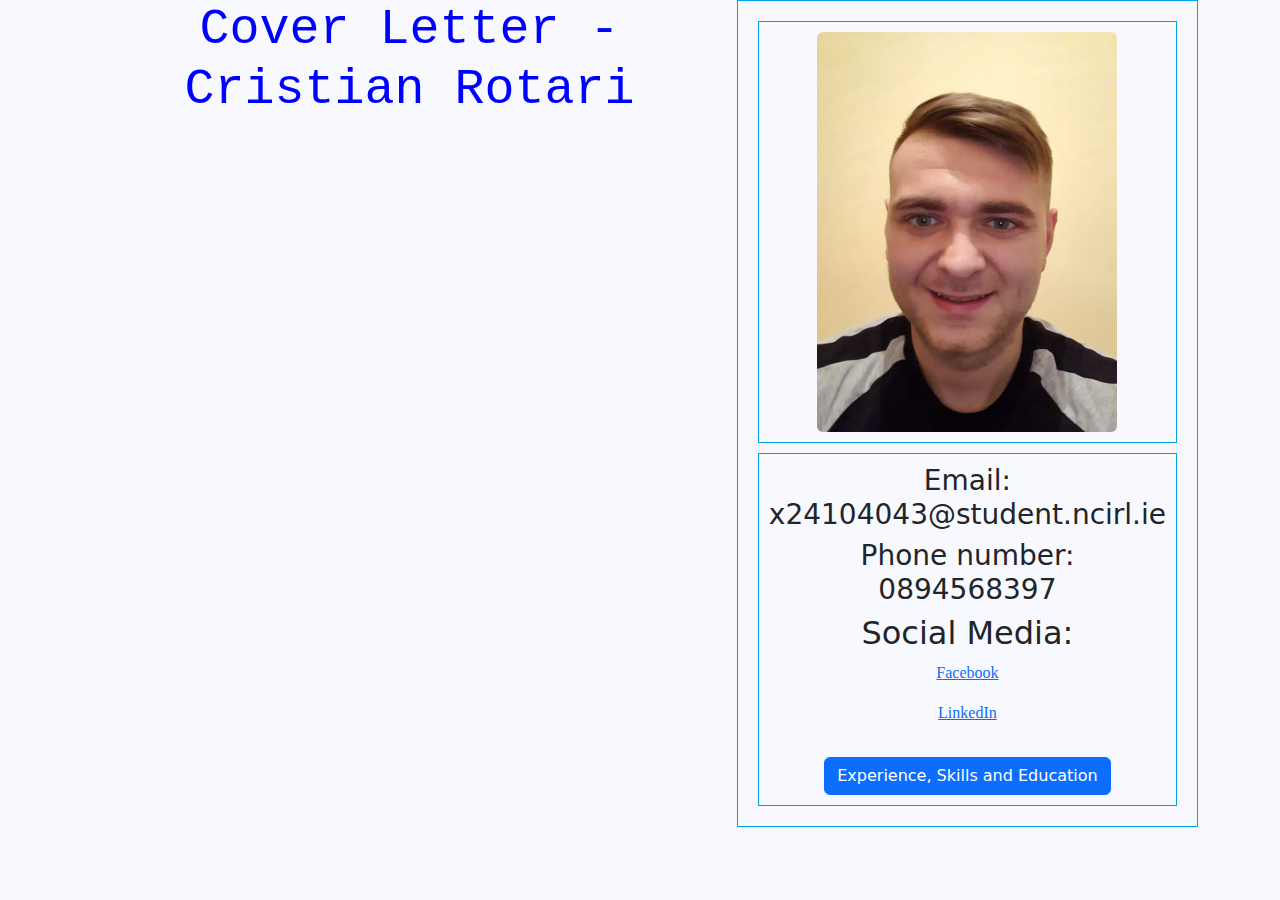
<file: index.html>
<!DOCTYPE html>
<html>
	<head>
		<title>Cover letter</title>
		<link href="https://cdn.jsdelivr.net/npm/bootstrap@5.3.0/dist/css/bootstrap.min.css" rel="stylesheet">
		<link rel="stylesheet" href="styles/style.css">
	</head>
	<body>		
		<div class="container text-center">
    <h1>Cover Letter - Cristian Rotari</h1>
    
    <div class="coverLetter">
        <div class="image">
            <img src="images/Cris2.jpg" alt="Handsome lad" class="img-fluid rounded" width="300" height="400">
        </div>
        
        <div class="info">
            <h3>Email: x24104043@student.ncirl.ie</h3>
            <h3>Phone number: 0894568397</h3>
            
            <h2>Social Media:</h2>
            <p><a href="https://www.facebook.com/cris.rotari">Facebook</a></p>
            <p><a href="https://www.linkedin.com/in/rotaricristian">LinkedIn</a></p>
            
            <a href="Experience.html" class="btn btn-primary mt-3">Experience, Skills and Education</a>
        </div>
    </div>
		
		</p>
	</body>	
</html>
</file>
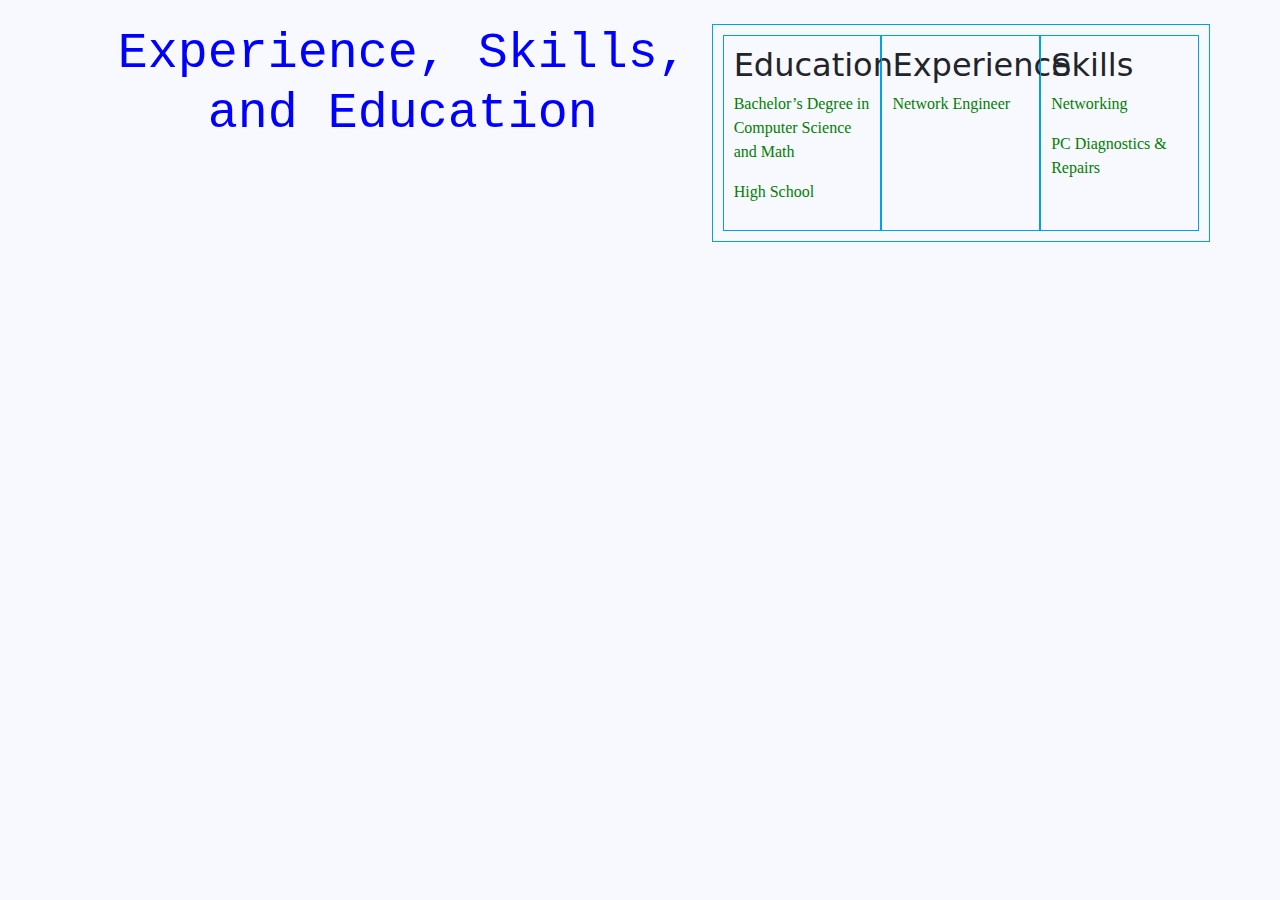
<file: Experience.html>
<!DOCTYPE html>
<html>
	<head>
		<title>Experience, Skills, and Education</title>
		<link href="https://cdn.jsdelivr.net/npm/bootstrap@5.3.0/dist/css/bootstrap.min.css" rel="stylesheet">
		<link rel="stylesheet" href="styles/style.css">
	</head>
	<body>		
		<div class="container mt-4">
    <h1 class="text-center">Experience, Skills, and Education</h1>
    
    <div class="row">
        <div class="col-md-4">
            <h2>Education</h2>
            <p>Bachelor’s Degree in Computer Science and Math</p>
            <p>High School</p>
        </div>
        
        <div class="col-md-4">
            <h2>Experience</h2>
            <p>Network Engineer</p>
        </div>
        
        <div class="col-md-4">
            <h2>Skills</h2>
            <p>Networking</p>
            <p>PC Diagnostics & Repairs</p>
        </div>
    </div>
</div>
		
	</body>	
</html>
</file>
<file: styles/style.css>
p{
	color:green;
	font-family:Times New Roman;	
}
body{
	background:ghostwhite;
	text-align:left;
}
h1{
	color:blue;
	font-family:Courier New;
	font-size: 50px;
	text-align:center;

}

@media (min-width: 1200px){
	.coverLetter div{
		flex-direction: column
		display: inline-flex;
		justify-content: space-around;
	}
}

.image {
	order: 2;
	border: 1px #00A2E8 solid;
	padding: 10px;
	margin: 10px;

}
.info {
	order: 1;
	border: 1px #00A2E8 solid;
	padding: 10px;
	margin: 10px;
}

@media (min-width: 480px){
	.container {
		display: flex;
		justify-content: space-around;
	}
}
.container div {
	border: 1px #00A2E8 solid;
	padding: 10px;
	
}

.education {
	/*justify-content wasn't working with flex # applied!*/
	/*flex: 1;*/
	order: 1;
}

.experience {
	/*justify-content wasn't working with flex # applied!*/
	/*flex: 2;*/
	order: 2;
}

.skills {
	/*justify-content wasn't working with flex # applied!*/
	/*flex: 1;*/
	order: 3;
}
</file>
